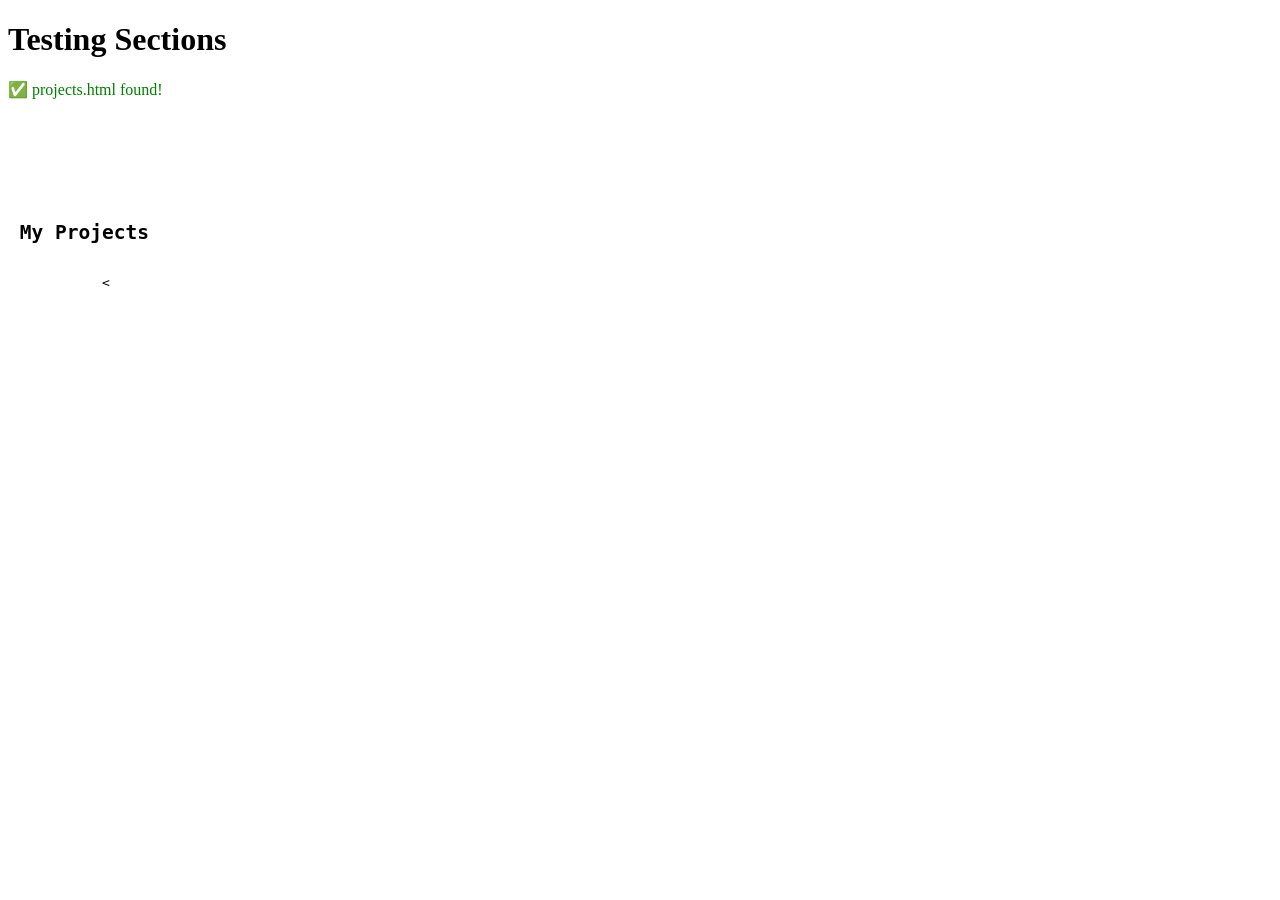
<file: test.html>
<!DOCTYPE html>
<html>
<head><title>Test</title></head>
<body>
    <h1>Testing Sections</h1>
    <div id="result"></div>
    <script>
        fetch('sections/projects.html')
            .then(r => r.text())
            .then(html => {
                document.getElementById('result').innerHTML = '<p style="color:green">✅ projects.html found!</p><pre>' + html.substring(0, 200) + '</pre>';
            })
            .catch(e => {
                document.getElementById('result').innerHTML = '<p style="color:red">❌ Error: ' + e.message + '</p>';
            });
    </script>
</body>
</html>
</file>
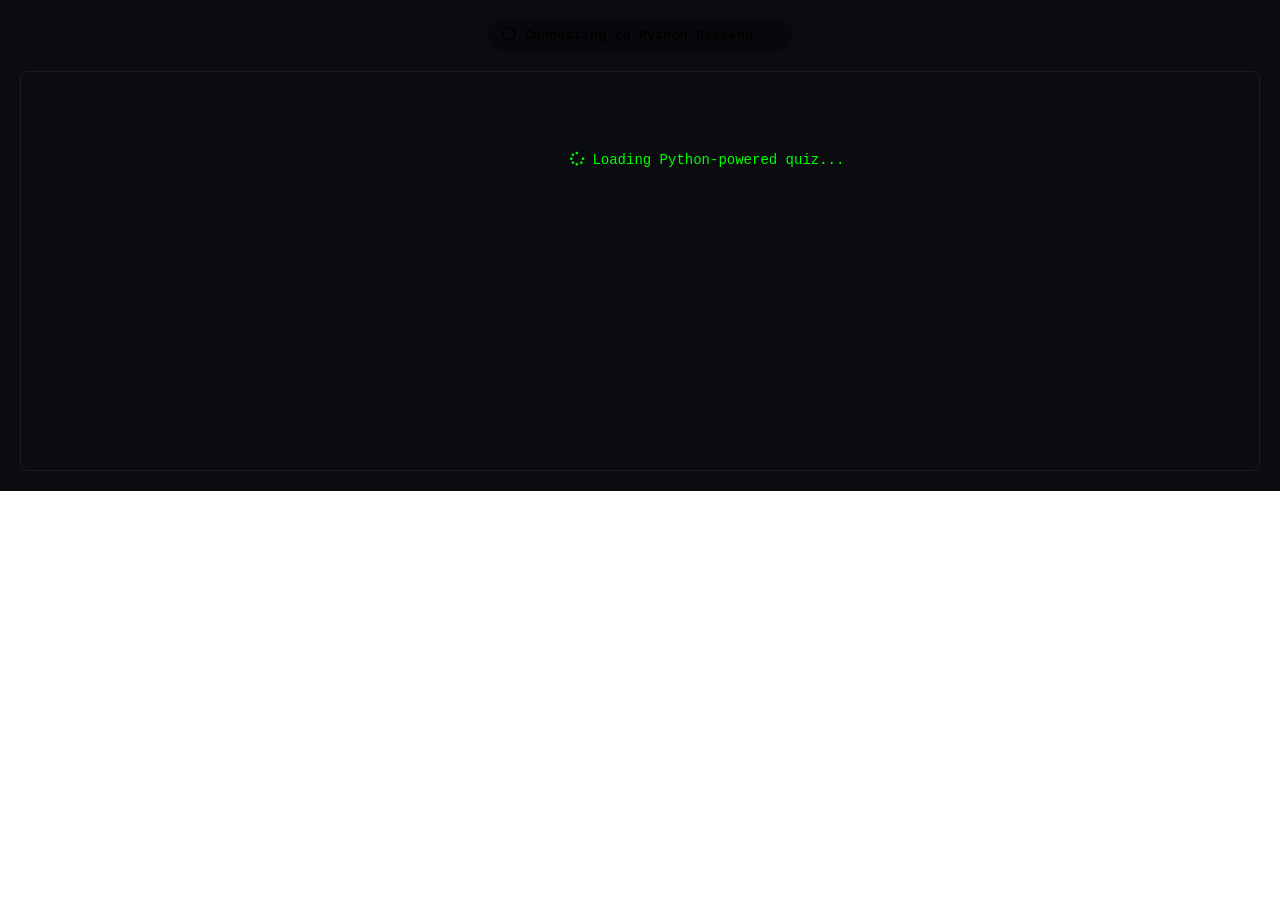
<file: games/personality-quiz/game.html>
<!DOCTYPE html>
<html>
<head>
    <meta charset="UTF-8">
    <meta name="viewport" content="width=device-width, initial-scale=1.0">
    <link rel="stylesheet" href="https://cdnjs.cloudflare.com/ajax/libs/font-awesome/6.0.0-beta3/css/all.min.css">
    <link rel="stylesheet" href="game.css">
</head>
<body>
    <div class="quiz-container">
        <div class="quiz-header">
            <div class="api-status" id="apiStatus">
                <i class="fas fa-circle-notch fa-spin"></i> Connecting to Python Backend...
            </div>
        </div>
        <div class="quiz-content" id="quizContent">
            <div class="loading-console">
                <i class="fas fa-spinner fa-pulse"></i> Loading Python-powered quiz...
            </div>
        </div>
        <div id="result"></div>
    </div>
</body>
</html>
</file>
<file: games/personality-quiz/game.css>
/* Personality Quiz Game Styles - Terminal Theme */
* {
    margin: 0;
    padding: 0;
    box-sizing: border-box;
}

.quiz-container {
    background: #0a0c10;
    width: 100%;
    padding: 20px;
}

.quiz-header {
    margin-bottom: 20px;
    text-align: center;
}

.api-status {
    font-size: 0.85rem;
    padding: 8px 15px;
    background: rgba(0,0,0,0.3);
    border-radius: 20px;
    display: inline-block;
    font-weight: bold;
    font-family: 'Courier New', monospace;
    transition: all 0.3s ease;
}

.quiz-content {
    background: #0a0c10;
    color: #0f0;
    font-family: 'Courier New', monospace;
    font-size: 14px;
    line-height: 1.6;
    min-height: 400px;
    max-height: 450px;
    overflow-y: auto;
    padding: 15px;
    border: 1px solid #1a1c20;
    border-radius: 8px;
}

.quiz-content > div {
    margin-bottom: 8px;
    white-space: pre-wrap;
    word-wrap: break-word;
}

.loading-console {
    text-align: center;
    padding: 40px;
    color: #0f0;
}

.terminal-input {
    width: 100%;
    padding: 10px 12px;
    margin-top: 10px;
    background: #1a1c20;
    border: 2px solid #0f0;
    color: #0f0;
    font-family: 'Courier New', monospace;
    font-size: 14px;
    border-radius: 6px;
    outline: none;
}

.terminal-input:focus {
    border-color: #667eea;
    box-shadow: 0 0 8px rgba(102, 126, 234, 0.5);
}

.result-card {
    margin-top: 20px;
    padding: 20px;
    border-radius: 10px;
    animation: fadeIn 0.5s ease-out;
    text-align: center;
    color: white;
}

.result-card i {
    font-size: 3rem;
    margin-bottom: 10px;
}

.result-card h3 {
    margin: 10px 0;
    font-size: 1.5rem;
}

.result-card p {
    margin: 15px 0;
    line-height: 1.5;
}

.play-again-btn {
    background: white;
    border: none;
    padding: 10px 24px;
    margin-top: 15px;
    border-radius: 6px;
    cursor: pointer;
    font-size: 0.9rem;
    font-weight: bold;
    font-family: monospace;
    transition: all 0.2s ease;
}

.play-again-btn:hover {
    transform: scale(1.05);
    box-shadow: 0 4px 12px rgba(0,0,0,0.2);
}

@keyframes fadeIn {
    from { opacity: 0; transform: scale(0.95); }
    to { opacity: 1; transform: scale(1); }
}

/* Responsive */
@media (max-width: 768px) {
    .quiz-content {
        max-height: 350px;
        font-size: 12px;
        padding: 12px;
    }
    
    .result-card h3 {
        font-size: 1.2rem;
    }
    
    .api-status {
        font-size: 0.75rem;
        padding: 6px 12px;
    }
}
</file>
